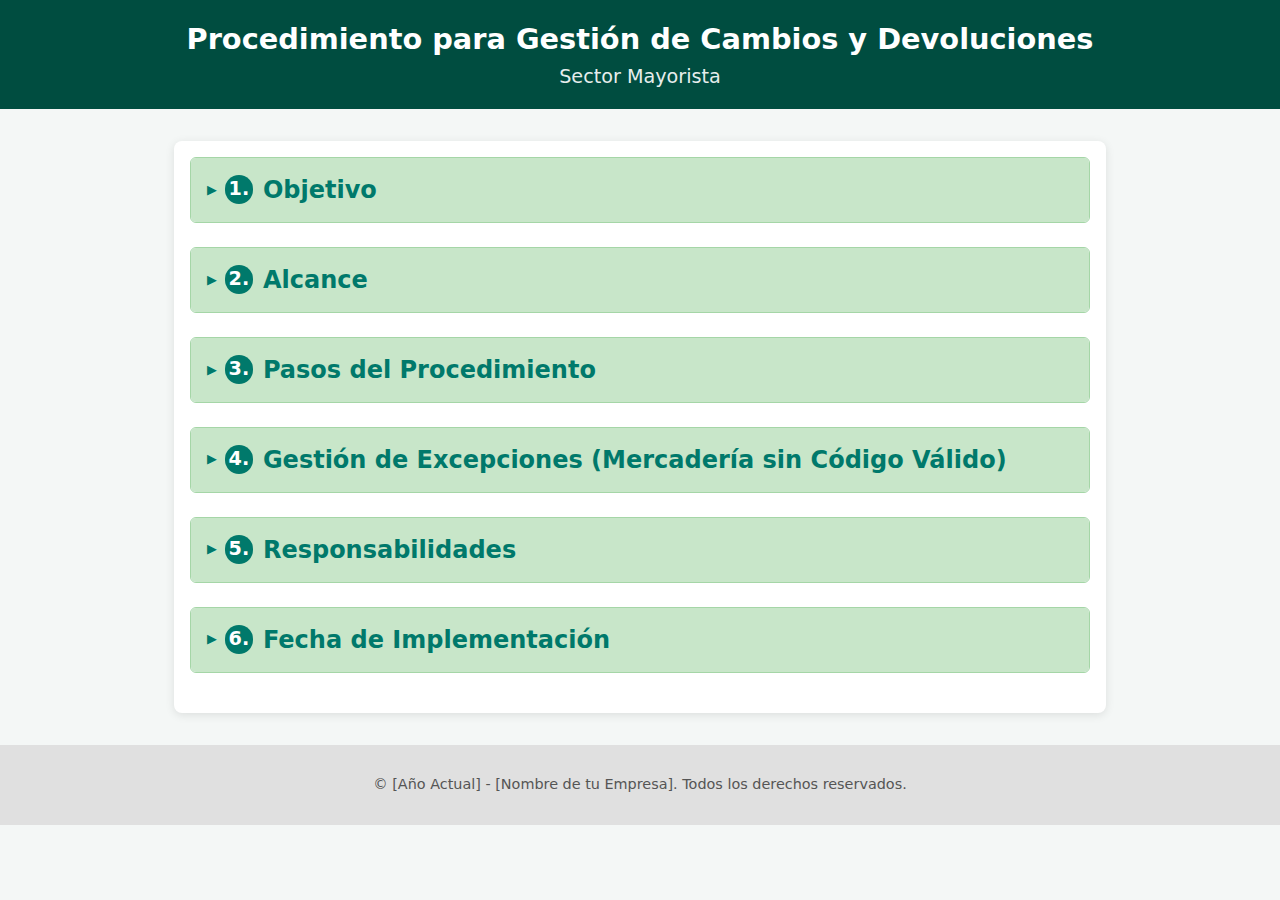
<file: index.html>
<!DOCTYPE html>
<html lang="es">
<head>
    <!-- --- Información sobre la página y enlaces a recursos --- -->
    <meta charset="UTF-8">  <!-- Para que se vean bien los acentos y ñ -->
    <meta name="viewport" content="width=device-width, initial-scale=1.0"> <!-- Para móviles -->
    <title>Procedimiento Interactivo - Cambios y Devoluciones</title> <!-- Título en la pestaña -->

    <!-- --- Enlace al archivo CSS (asegúrate que esté en la misma carpeta) --- -->
    <link rel="stylesheet" href="style.css">

</head>
<body>

    <header class="main-header">
        <h1>Procedimiento para Gestión de Cambios y Devoluciones</h1>
        <h2>Sector Mayorista</h2>
    </header>

    <main class="procedure-container">

        <!-- Sección 1: Objetivo -->
        <section id="objetivo" class="procedure-section">
            <details class="main-section-details">
                <summary>
                    <h2><span class="section-number">1.</span> Objetivo</h2>
                </summary>
                <div class="section-content">
                    <p>Establecer un proceso formal y registrado para la gestión de todos los productos que clientes mayoristas deseen devolver o cambiar, contemplando tanto la recolección por nuestro personal de entregas como la entrega directa por parte del cliente en el depósito, con el fin de asegurar la trazabilidad, optimizar la recepción de mercadería y mantener un control preciso del stock.</p>
                </div>
            </details>
        </section>

        <!-- Sección 2: Alcance -->
        <section id="alcance" class="procedure-section">
             <details class="main-section-details">
                <summary>
                    <h2><span class="section-number">2.</span> Alcance</h2>
                </summary>
                 <div class="section-content">
                    <p>Este procedimiento aplica a todas las solicitudes de cambio o devolución de productos provenientes de clientes del canal mayorista que impliquen el retorno físico de mercadería al depósito central, independientemente del método de retorno (recolección por reparto o entrega directa del cliente).</p>
                </div>
            </details>
        </section>

        <!-- Sección 3: Pasos -->
        <section id="pasos" class="procedure-section">
             <details class="main-section-details">
                <summary>
                    <h2><span class="section-number">3.</span> Pasos del Procedimiento</h2>
                </summary>
                <div class="section-content steps-list">
                    <details class="step-item">
                        <summary><span class="step-number">3.1</span> Inicio del Reclamo por Parte del Cliente</summary>
                        <div class="step-detail">
                            <p>El cliente mayorista que desee realizar un cambio o devolución deberá comunicar su solicitud a su <strong>contacto comercial habitual</strong> (Asesor de Ventas, Supervisor, Mariano Zono, etc.).</p>
                        </div>
                    </details>
                    <details class="step-item">
                        <summary><span class="step-number">3.2</span> Evaluación y Aprobación Interna</summary>
                        <div class="step-detail">
                            <p>El <strong>contacto comercial</strong> recibirá la solicitud y evaluará su procedencia según las políticas comerciales vigentes.</p>
                            <p>Si el reclamo es considerado válido, el contacto comercial solicitará la <strong>aprobación formal</strong> a la persona designada con autoridad para ello (Supervisor de Ventas, Gerente Comercial, u otra figura definida).</p>
                        </div>
                    </details>
                    <details class="step-item">
                         <summary><span class="step-number">3.3</span> Generación de Código de Cambio/Devolución</summary>
                         <div class="step-detail">
                             <p>Una vez obtenida la aprobación interna, el <strong>contacto comercial</strong> (o el área administrativa designada) deberá generar un <strong>Código Único de Cambio/Devolución</strong> a través del sistema de gestión.</p>
                             <p>Este registro deberá contener, como mínimo, la siguiente información:</p>
                             <ul>
                                 <li>Nombre del Cliente.</li>
                                 <li>Fecha de solicitud.</li>
                                 <li>Producto(s) a devolver/cambiar (código y descripción).</li>
                                 <li>Cantidad.</li>
                                 <li>Motivo detallado del cambio/devolución.</li>
                                 <li>Nombre de la persona que aprobó la operación.</li>
                                 <li>Referencia a la factura o remito original (si aplica y es posible).</li>
                             </ul>
                         </div>
                     </details>
                    <details class="step-item">
                        <summary><span class="step-number">3.4</span> Comunicación al Cliente y Definición del Método de Retorno</summary>
                        <div class="step-detail">
                            <p>El <strong>contacto comercial</strong> informará al cliente el <strong>Código Único de Cambio/Devolución</strong> generado.</p>
                            <p>Confirmará con el cliente el método para el retorno físico de la mercadería:</p>
                            <div class="option option-a">
                                <p><strong>Opción A: Recolección por Reparto:</strong> Se le indicará al cliente que prepare la mercadería para ser retirada por el personal de entregas en la próxima visita programada.</p>
                            </div>
                            <div class="option option-b">
                                <p><strong>Opción B: Entrega Directa en Depósito:</strong> Se le indicará al cliente que puede llevar la mercadería directamente al depósito y que deberá presentar el código en recepción.</p>
                            </div>
                        </div>
                    </details>
                    <details class="step-item">
                        <summary><span class="step-number">3.5</span> Coordinación Interna según Método de Retorno</summary>
                         <div class="step-detail">
                            <div class="option option-a">
                                <p><strong>Si es Opción A (Recolección por Reparto):</strong></p>
                                <ul>
                                    <li>El <strong>contacto comercial</strong> notificará al área de <strong>Logística/Despacho</strong> sobre la recolección pendiente (cliente, dirección, código, producto).</li>
                                    <li><strong>Logística/Despacho</strong> incluirá la instrucción de recolección y el código en la hoja de ruta del chofer correspondiente.</li>
                                </ul>
                            </div>
                             <div class="option option-b">
                                <p><strong>Si es Opción B (Entrega Directa en Depósito):</strong></p>
                                <ul>
                                    <li>El <strong>contacto comercial</strong> notificará al <strong>Depósito (Recepción - Pablo)</strong> que el cliente X entregará directamente la mercadería asociada al código Y.</li>
                                </ul>
                            </div>
                        </div>
                    </details>
                    <details class="step-item">
                        <summary><span class="step-number">3.6</span> Ejecución del Retorno Físico</summary>
                         <div class="step-detail">
                             <div class="option option-a">
                                <p><strong>Si es Opción A (Recolección por Reparto):</strong></p>
                                <ul>
                                    <li>El <strong>Cliente</strong> prepara la mercadería.</li>
                                    <li>El <strong>Personal de Entrega (Chofer)</strong> verifica la instrucción y código en su hoja de ruta, recoge únicamente la mercadería autorizada, lo anota y la transporta de regreso al depósito.</li>
                                </ul>
                            </div>
                             <div class="option option-b">
                                <p><strong>Si es Opción B (Entrega Directa en Depósito):</strong></p>
                                <ul>
                                    <li>El <strong>Cliente</strong> se presenta en la recepción del depósito con la mercadería y el Código Único.</li>
                                </ul>
                            </div>
                        </div>
                    </details>
                    <details class="step-item">
                        <summary><span class="step-number">3.7</span> Recepción en Depósito</summary>
                        <div class="step-detail">
                            <p>El personal de <strong>Recepción de Depósito</strong> recibe la mercadería (sea del chofer o directamente del cliente).</p>
                            <ul>
                                <li>Exige y verifica el <strong>Código Único</strong> en el sistema (existencia, estado pendiente, correspondencia con cliente/producto).</li>
                                <li>Contrasta los productos y cantidades físicas con lo registrado bajo ese código.</li>
                                <li>Realiza la inspección de calidad/estado de la mercadería devuelta.</li>
                                <li>Registra la recepción efectiva en el sistema, actualizando el estado del Código de Cambio/Devolución y ajustando el stock correspondiente.</li>
                            </ul>
                        </div>
                    </details>
                    <details class="step-item">
                        <summary><span class="step-number">3.8</span> Procesamiento Final</summary>
                        <div class="step-detail">
                            <p>Según corresponda (y una vez verificada la mercadería recibida en depósito), se procederá con el envío del producto de reemplazo o la emisión de la nota de crédito correspondiente, cerrando el ciclo del reclamo en el sistema.</p>
                        </div>
                    </details>
                </div>
            </details>
        </section>

        <!-- Sección 4: Excepciones -->
        <section id="excepciones" class="procedure-section">
             <details class="main-section-details">
                 <summary>
                    <h2><span class="section-number">4.</span> Gestión de Excepciones (Mercadería sin Código Válido)</h2>
                 </summary>
                 <div class="section-content exceptions-list">
                     <details class="step-item">
                         <summary>
                             <span class="exception-number">4.1</span> Intento de Entrega por Cliente sin Código
                         </summary>
                         <div class="step-detail">
                             <p>Si un cliente llega a depósito sin código o con uno inválido, Recepción <strong class="important-note">NO aceptará</strong> la mercadería e indicará al cliente que contacte a su vendedor para obtener/validar el código.</p>
                         </div>
                     </details>
                     <details class="step-item">
                         <summary>
                             <span class="exception-number">4.2</span> Intento de Entrega por Chofer sin Código
                         </summary>
                         <div class="step-detail">
                            <p>Si un cliente entrega mercadería al chofer sin que este tenga instrucción/código en su hoja de ruta, el chofer <strong class="important-note">NO DEBE aceptarla</strong> y debe reportar el intento. Si por error la aceptara y llegara a depósito sin código, Recepción <strong class="important-note">NO la procesará</strong> y notificará a Ventas para regularizar.</p>
                         </div>
                     </details>
                     <details class="step-item">
                          <summary>
                             <span class="exception-number">4.3</span> Mercadería encontrada en Depósito sin Identificación
                          </summary>
                         <div class="step-detail">
                             <p>Si aparece mercadería devuelta sin código ni origen claro, se debe investigar con Ventas y Logística para intentar identificarla y regularizarla. <strong class="important-note">No debe ingresar a stock sin registro</strong>.</p>
                         </div>
                     </details>
                 </div>
            </details>
        </section>

        <!-- Sección 5: Responsabilidades -->
        <section id="responsabilidades" class="procedure-section">
            <details class="main-section-details">
                <summary>
                    <h2><span class="section-number">5.</span> Responsabilidades</h2>
                </summary>
                <div class="section-content responsibilities-list">
                    <details class="step-item">
                        <summary>
                            <span class="responsibility-role">Cliente Mayorista</span>
                        </summary>
                        <div class="step-detail">
                            <p>Iniciar reclamo formalmente, acordar método de retorno, preparar/entregar mercadería con el código.</p>
                        </div>
                    </details>
                    <details class="step-item">
                        <summary>
                            <span class="responsibility-role">Contacto Comercial (Ventas)</span>
                        </summary>
                        <div class="step-detail">
                            <p>Recibir solicitud, evaluar, buscar aprobación, generar código, confirmar método de retorno con cliente, notificar a Logística (si aplica) y Depósito.</p>
                        </div>
                    </details>
                    <details class="step-item">
                        <summary>
                            <span class="responsibility-role">Aprobador (Supervisor/Gerente)</span>
                        </summary>
                        <div class="step-detail">
                            <p>Autorizar formalmente los cambios/devoluciones.</p>
                        </div>
                    </details>
                    <details class="step-item">
                        <summary>
                            <span class="responsibility-role">Logística/Despacho</span>
                        </summary>
                        <div class="step-detail">
                            <p>(Si aplica recolección) Incluir instrucción y código en hoja de ruta, informar al chofer.</p>
                        </div>
                    </details>
                    <details class="step-item">
                        <summary>
                            <span class="responsibility-role">Personal de Entrega (Chofer)</span>
                        </summary>
                        <div class="step-detail">
                            <p>(Si aplica recolección) Verificar hoja de ruta, recolectar sólo lo autorizado con código, entregar en depósito con código, no aceptar retiros no autorizados y reportar.</p>
                        </div>
                    </details>
                    <details class="step-item">
                        <summary>
                            <span class="responsibility-role">Depósito (Recepción - Pablo)</span>
                        </summary>
                        <div class="step-detail">
                            <p>Recibir mercadería (chofer/cliente), exigir y verificar código, contrastar físico vs sistema, inspeccionar estado, registrar recepción en sistema, ajustar stock, gestionar excepciones sin código.</p>
                        </div>
                    </details>
                </div>
            </details>
        </section>

        <!-- Sección 6: Implementación -->
        <section id="implementacion" class="procedure-section">
            <details class="main-section-details">
                <summary>
                     <h2><span class="section-number">6.</span> Fecha de Implementación</h2>
                </summary>
                <div class="section-content">
                    <p>A partir del <strong>[Fecha de Inicio - Ej: 1 de Mayo de 2025]</strong>.</p>
                    <p><em>(Fecha actual: Domingo, 20 de Abril de 2025. Ajustar si es necesario.)</em></p>
                </div>
            </details>
        </section>

    </main>

    <footer class="main-footer">
        <p>&copy; [Año Actual] - [Nombre de tu Empresa]. Todos los derechos reservados.</p>
        <!-- Reemplaza [Año Actual] y [Nombre de tu Empresa] -->
    </footer>

</body>
</html>
</file>
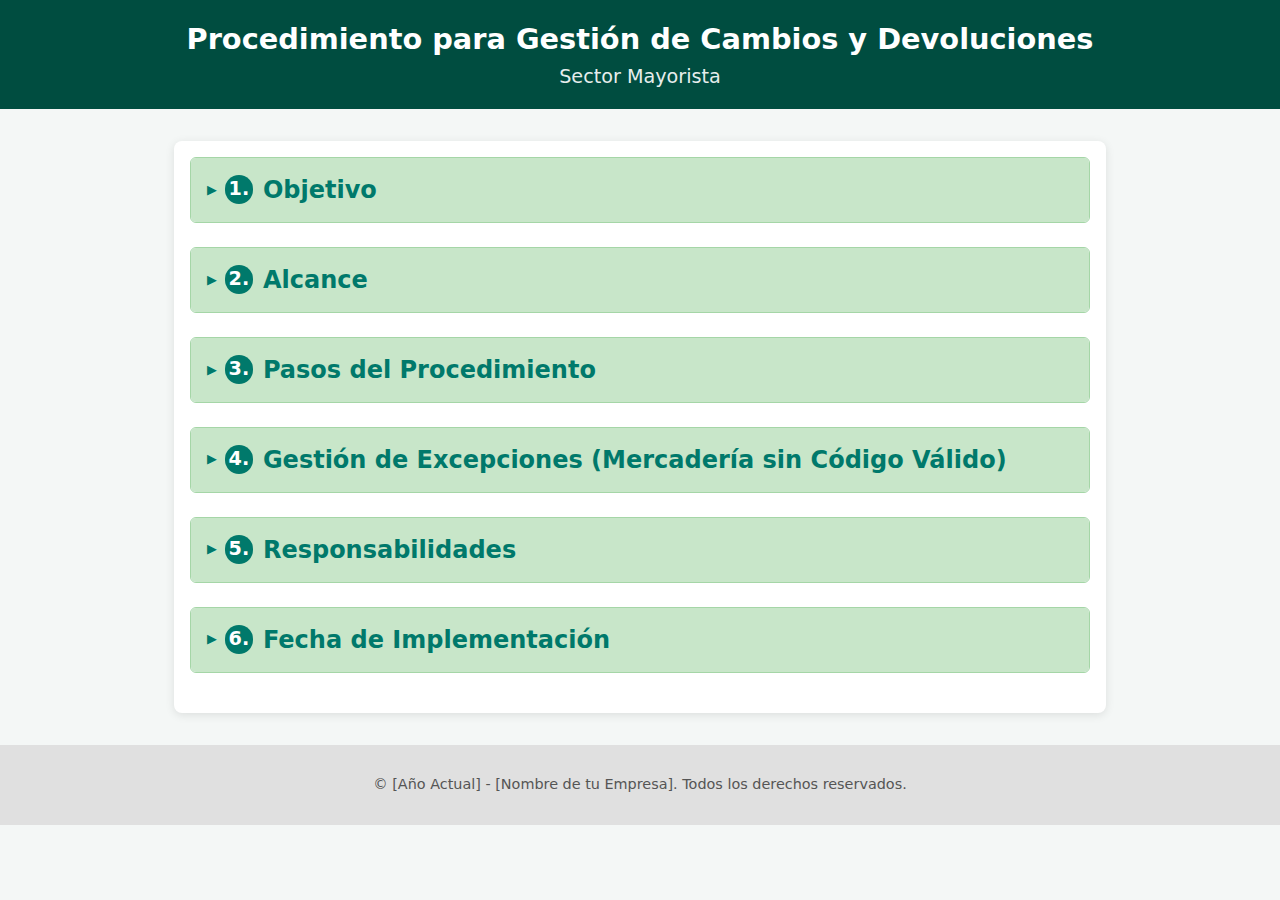
<file: ProcedimientoInteractivo.html>
<!DOCTYPE html>
<html lang="es">
<head>
    <!-- --- Información sobre la página y enlaces a recursos --- -->
    <meta charset="UTF-8">  <!-- Para que se vean bien los acentos y ñ -->
    <meta name="viewport" content="width=device-width, initial-scale=1.0"> <!-- Para móviles -->
    <title>Procedimiento Interactivo - Cambios y Devoluciones</title> <!-- Título en la pestaña -->

    <!-- --- Enlace al archivo CSS (asegúrate que esté en la misma carpeta) --- -->
    <link rel="stylesheet" href="style.css">

</head>
<body>

    <header class="main-header">
        <h1>Procedimiento para Gestión de Cambios y Devoluciones</h1>
        <h2>Sector Mayorista</h2>
    </header>

    <main class="procedure-container">

        <!-- Sección 1: Objetivo -->
        <section id="objetivo" class="procedure-section">
            <details class="main-section-details">
                <summary>
                    <h2><span class="section-number">1.</span> Objetivo</h2>
                </summary>
                <div class="section-content">
                    <p>Establecer un proceso formal y registrado para la gestión de todos los productos que clientes mayoristas deseen devolver o cambiar, contemplando tanto la recolección por nuestro personal de entregas como la entrega directa por parte del cliente en el depósito, con el fin de asegurar la trazabilidad, optimizar la recepción de mercadería y mantener un control preciso del stock.</p>
                </div>
            </details>
        </section>

        <!-- Sección 2: Alcance -->
        <section id="alcance" class="procedure-section">
             <details class="main-section-details">
                <summary>
                    <h2><span class="section-number">2.</span> Alcance</h2>
                </summary>
                 <div class="section-content">
                    <p>Este procedimiento aplica a todas las solicitudes de cambio o devolución de productos provenientes de clientes del canal mayorista que impliquen el retorno físico de mercadería al depósito central, independientemente del método de retorno (recolección por reparto o entrega directa del cliente).</p>
                </div>
            </details>
        </section>

        <!-- Sección 3: Pasos -->
        <section id="pasos" class="procedure-section">
             <details class="main-section-details">
                <summary>
                    <h2><span class="section-number">3.</span> Pasos del Procedimiento</h2>
                </summary>
                <div class="section-content steps-list">
                    <details class="step-item">
                        <summary><span class="step-number">3.1</span> Inicio del Reclamo por Parte del Cliente</summary>
                        <div class="step-detail">
                            <p>El cliente mayorista que desee realizar un cambio o devolución deberá comunicar su solicitud a su <strong>contacto comercial habitual</strong> (Asesor de Ventas, Supervisor, Mariano Zono, etc.).</p>
                        </div>
                    </details>
                    <details class="step-item">
                        <summary><span class="step-number">3.2</span> Evaluación y Aprobación Interna</summary>
                        <div class="step-detail">
                            <p>El <strong>contacto comercial</strong> recibirá la solicitud y evaluará su procedencia según las políticas comerciales vigentes.</p>
                            <p>Si el reclamo es considerado válido, el contacto comercial solicitará la <strong>aprobación formal</strong> a la persona designada con autoridad para ello (Supervisor de Ventas, Gerente Comercial, u otra figura definida).</p>
                        </div>
                    </details>
                    <details class="step-item">
                         <summary><span class="step-number">3.3</span> Generación de Código de Cambio/Devolución</summary>
                         <div class="step-detail">
                             <p>Una vez obtenida la aprobación interna, el <strong>contacto comercial</strong> (o el área administrativa designada) deberá generar un <strong>Código Único de Cambio/Devolución</strong> a través del sistema de gestión.</p>
                             <p>Este registro deberá contener, como mínimo, la siguiente información:</p>
                             <ul>
                                 <li>Nombre del Cliente.</li>
                                 <li>Fecha de solicitud.</li>
                                 <li>Producto(s) a devolver/cambiar (código y descripción).</li>
                                 <li>Cantidad.</li>
                                 <li>Motivo detallado del cambio/devolución.</li>
                                 <li>Nombre de la persona que aprobó la operación.</li>
                                 <li>Referencia a la factura o remito original (si aplica y es posible).</li>
                             </ul>
                         </div>
                     </details>
                    <details class="step-item">
                        <summary><span class="step-number">3.4</span> Comunicación al Cliente y Definición del Método de Retorno</summary>
                        <div class="step-detail">
                            <p>El <strong>contacto comercial</strong> informará al cliente el <strong>Código Único de Cambio/Devolución</strong> generado.</p>
                            <p>Confirmará con el cliente el método para el retorno físico de la mercadería:</p>
                            <div class="option option-a">
                                <p><strong>Opción A: Recolección por Reparto:</strong> Se le indicará al cliente que prepare la mercadería para ser retirada por el personal de entregas en la próxima visita programada.</p>
                            </div>
                            <div class="option option-b">
                                <p><strong>Opción B: Entrega Directa en Depósito:</strong> Se le indicará al cliente que puede llevar la mercadería directamente al depósito y que deberá presentar el código en recepción.</p>
                            </div>
                        </div>
                    </details>
                    <details class="step-item">
                        <summary><span class="step-number">3.5</span> Coordinación Interna según Método de Retorno</summary>
                         <div class="step-detail">
                            <div class="option option-a">
                                <p><strong>Si es Opción A (Recolección por Reparto):</strong></p>
                                <ul>
                                    <li>El <strong>contacto comercial</strong> notificará al área de <strong>Logística/Despacho</strong> sobre la recolección pendiente (cliente, dirección, código, producto).</li>
                                    <li><strong>Logística/Despacho</strong> incluirá la instrucción de recolección y el código en la hoja de ruta del chofer correspondiente.</li>
                                </ul>
                            </div>
                             <div class="option option-b">
                                <p><strong>Si es Opción B (Entrega Directa en Depósito):</strong></p>
                                <ul>
                                    <li>El <strong>contacto comercial</strong> notificará al <strong>Depósito (Recepción - Pablo)</strong> que el cliente X entregará directamente la mercadería asociada al código Y.</li>
                                </ul>
                            </div>
                        </div>
                    </details>
                    <details class="step-item">
                        <summary><span class="step-number">3.6</span> Ejecución del Retorno Físico</summary>
                         <div class="step-detail">
                             <div class="option option-a">
                                <p><strong>Si es Opción A (Recolección por Reparto):</strong></p>
                                <ul>
                                    <li>El <strong>Cliente</strong> prepara la mercadería.</li>
                                    <li>El <strong>Personal de Entrega (Chofer)</strong> verifica la instrucción y código en su hoja de ruta, recoge únicamente la mercadería autorizada, lo anota y la transporta de regreso al depósito.</li>
                                </ul>
                            </div>
                             <div class="option option-b">
                                <p><strong>Si es Opción B (Entrega Directa en Depósito):</strong></p>
                                <ul>
                                    <li>El <strong>Cliente</strong> se presenta en la recepción del depósito con la mercadería y el Código Único.</li>
                                </ul>
                            </div>
                        </div>
                    </details>
                    <details class="step-item">
                        <summary><span class="step-number">3.7</span> Recepción en Depósito</summary>
                        <div class="step-detail">
                            <p>El personal de <strong>Recepción de Depósito</strong> recibe la mercadería (sea del chofer o directamente del cliente).</p>
                            <ul>
                                <li>Exige y verifica el <strong>Código Único</strong> en el sistema (existencia, estado pendiente, correspondencia con cliente/producto).</li>
                                <li>Contrasta los productos y cantidades físicas con lo registrado bajo ese código.</li>
                                <li>Realiza la inspección de calidad/estado de la mercadería devuelta.</li>
                                <li>Registra la recepción efectiva en el sistema, actualizando el estado del Código de Cambio/Devolución y ajustando el stock correspondiente.</li>
                            </ul>
                        </div>
                    </details>
                    <details class="step-item">
                        <summary><span class="step-number">3.8</span> Procesamiento Final</summary>
                        <div class="step-detail">
                            <p>Según corresponda (y una vez verificada la mercadería recibida en depósito), se procederá con el envío del producto de reemplazo o la emisión de la nota de crédito correspondiente, cerrando el ciclo del reclamo en el sistema.</p>
                        </div>
                    </details>
                </div>
            </details>
        </section>

        <!-- Sección 4: Excepciones -->
        <section id="excepciones" class="procedure-section">
             <details class="main-section-details">
                 <summary>
                    <h2><span class="section-number">4.</span> Gestión de Excepciones (Mercadería sin Código Válido)</h2>
                 </summary>
                 <div class="section-content exceptions-list">
                     <details class="step-item">
                         <summary>
                             <span class="exception-number">4.1</span> Intento de Entrega por Cliente sin Código
                         </summary>
                         <div class="step-detail">
                             <p>Si un cliente llega a depósito sin código o con uno inválido, Recepción <strong class="important-note">NO aceptará</strong> la mercadería e indicará al cliente que contacte a su vendedor para obtener/validar el código.</p>
                         </div>
                     </details>
                     <details class="step-item">
                         <summary>
                             <span class="exception-number">4.2</span> Intento de Entrega por Chofer sin Código
                         </summary>
                         <div class="step-detail">
                            <p>Si un cliente entrega mercadería al chofer sin que este tenga instrucción/código en su hoja de ruta, el chofer <strong class="important-note">NO DEBE aceptarla</strong> y debe reportar el intento. Si por error la aceptara y llegara a depósito sin código, Recepción <strong class="important-note">NO la procesará</strong> y notificará a Ventas para regularizar.</p>
                         </div>
                     </details>
                     <details class="step-item">
                          <summary>
                             <span class="exception-number">4.3</span> Mercadería encontrada en Depósito sin Identificación
                          </summary>
                         <div class="step-detail">
                             <p>Si aparece mercadería devuelta sin código ni origen claro, se debe investigar con Ventas y Logística para intentar identificarla y regularizarla. <strong class="important-note">No debe ingresar a stock sin registro</strong>.</p>
                         </div>
                     </details>
                 </div>
            </details>
        </section>

        <!-- Sección 5: Responsabilidades -->
        <section id="responsabilidades" class="procedure-section">
            <details class="main-section-details">
                <summary>
                    <h2><span class="section-number">5.</span> Responsabilidades</h2>
                </summary>
                <div class="section-content responsibilities-list">
                    <details class="step-item">
                        <summary>
                            <span class="responsibility-role">Cliente Mayorista</span>
                        </summary>
                        <div class="step-detail">
                            <p>Iniciar reclamo formalmente, acordar método de retorno, preparar/entregar mercadería con el código.</p>
                        </div>
                    </details>
                    <details class="step-item">
                        <summary>
                            <span class="responsibility-role">Contacto Comercial (Ventas)</span>
                        </summary>
                        <div class="step-detail">
                            <p>Recibir solicitud, evaluar, buscar aprobación, generar código, confirmar método de retorno con cliente, notificar a Logística (si aplica) y Depósito.</p>
                        </div>
                    </details>
                    <details class="step-item">
                        <summary>
                            <span class="responsibility-role">Aprobador (Supervisor/Gerente)</span>
                        </summary>
                        <div class="step-detail">
                            <p>Autorizar formalmente los cambios/devoluciones.</p>
                        </div>
                    </details>
                    <details class="step-item">
                        <summary>
                            <span class="responsibility-role">Logística/Despacho</span>
                        </summary>
                        <div class="step-detail">
                            <p>(Si aplica recolección) Incluir instrucción y código en hoja de ruta, informar al chofer.</p>
                        </div>
                    </details>
                    <details class="step-item">
                        <summary>
                            <span class="responsibility-role">Personal de Entrega (Chofer)</span>
                        </summary>
                        <div class="step-detail">
                            <p>(Si aplica recolección) Verificar hoja de ruta, recolectar sólo lo autorizado con código, entregar en depósito con código, no aceptar retiros no autorizados y reportar.</p>
                        </div>
                    </details>
                    <details class="step-item">
                        <summary>
                            <span class="responsibility-role">Depósito (Recepción - Pablo)</span>
                        </summary>
                        <div class="step-detail">
                            <p>Recibir mercadería (chofer/cliente), exigir y verificar código, contrastar físico vs sistema, inspeccionar estado, registrar recepción en sistema, ajustar stock, gestionar excepciones sin código.</p>
                        </div>
                    </details>
                </div>
            </details>
        </section>

        <!-- Sección 6: Implementación -->
        <section id="implementacion" class="procedure-section">
            <details class="main-section-details">
                <summary>
                     <h2><span class="section-number">6.</span> Fecha de Implementación</h2>
                </summary>
                <div class="section-content">
                    <p>A partir del <strong>[Fecha de Inicio - Ej: 1 de Mayo de 2025]</strong>.</p>
                    <p><em>(Fecha actual: Domingo, 20 de Abril de 2025. Ajustar si es necesario.)</em></p>
                </div>
            </details>
        </section>

    </main>

    <footer class="main-footer">
        <p>&copy; [Año Actual] - [Nombre de tu Empresa]. Todos los derechos reservados.</p>
        <!-- Reemplaza [Año Actual] y [Nombre de tu Empresa] -->
    </footer>

</body>
</html>
</file>
<file: style.css>
/* --- style.css --- */

/* --- Definición de Variables CSS --- */
:root {
    /* Tema Claro (Default) */
    --bg-color: #f4f7f6;
    --text-color: #333;
    --container-bg: #fff;
    --container-shadow: rgba(0, 0, 0, 0.1);
    --header-bg: #004d40; /* Verde oscuro */
    --header-text: #fff;
    --footer-bg: #e0e0e0;
    --footer-text: #555;

    --section-border: #e0e0e0;
    --section-title-color: #00796b; /* Verde medio */
    --section-number-bg: #00796b;
    --section-number-text: white;

    --details-main-border: #a5d6a7; /* Borde verde */
    --details-main-bg: #f0f8f7; /* Fondo verde muy pálido */
    --details-main-summary-bg: #c8e6c9; /* Verde claro */
    --details-main-summary-hover-bg: #b2dfdb; /* Verde más claro */
    --details-main-summary-open-bg: #b2dfdb;
    --details-main-summary-open-border: #a5d6a7;
    --details-main-arrow-color: #00796b;
    --details-main-content-bg: #ffffff;
    --details-main-content-border: #a5d6a7;

    --details-step-border: #b2dfdb; /* Borde verde más claro */
    --details-step-bg: #f8fdfd;
    --details-step-summary-bg: #e0f2f1; /* Fondo verde muy claro */
    --details-step-summary-hover-bg: #c8e6c9;
    --details-step-summary-open-bg: #c8e6c9;
    --details-step-summary-open-border: #b2dfdb;
    --details-step-summary-text: #004d40;
    --details-step-arrow-color: #00796b;
    --details-step-content-bg: #ffffff;
    --details-step-content-border: #b2dfdb;

    --step-number-bg: #80cbc4;
    --step-number-text: #004d40;
    --exception-number-bg: #ffcc80; /* Naranja claro */
    --exception-number-text: #e65100; /* Naranja oscuro */
    --responsibility-role-color: #004d40; /* Heredado de summary text */

    --option-a-bg: #e8f5e9;
    --option-b-bg: #e0f2f1;
    --option-border: #a5d6a7;

    --important-note-color: #d84315; /* Naranja/Rojo oscuro */
    --link-color: #00796b; /* Para futuros enlaces */
}

/* --- Definición del Tema Oscuro --- */
body.theme-dark {
    --bg-color: #212121; /* Fondo oscuro */
    --text-color: #e0e0e0; /* Texto claro */
    --container-bg: #303030; /* Contenedor poco más claro */
    --container-shadow: rgba(0, 0, 0, 0.4);
    --header-bg: #1a1a1a; /* Cabecera muy oscura */
    --header-text: #00e676; /* Texto cabecera verde brillante */
    --footer-bg: #1a1a1a;
    --footer-text: #bdbdbd; /* Texto footer gris claro */

    --section-border: #424242; /* Bordes oscuros */
    --section-title-color: #4db6ac; /* Verde azulado claro */
    --section-number-bg: #4db6ac;
    --section-number-text: #1a1a1a; /* Texto número oscuro */

    --details-main-border: #424242;
    --details-main-bg: #3a3a3a;
    --details-main-summary-bg: #424242; /* Gris oscuro */
    --details-main-summary-hover-bg: #4f4f4f;
    --details-main-summary-open-bg: #4f4f4f;
    --details-main-summary-open-border: #5e5e5e;
    --details-main-arrow-color: #4db6ac;
    --details-main-content-bg: #303030; /* Mismo que container */
    --details-main-content-border: #424242;

    --details-step-border: #4f4f4f;
    --details-step-bg: #424242;
    --details-step-summary-bg: #4f4f4f; /* Gris más oscuro */
    --details-step-summary-hover-bg: #5e5e5e;
    --details-step-summary-open-bg: #5e5e5e;
    --details-step-summary-open-border: #6f6f6f;
    --details-step-summary-text: #c5e1a5; /* Verde lima claro */
    --details-step-arrow-color: #4db6ac;
    --details-step-content-bg: #3a3a3a;
    --details-step-content-border: #4f4f4f;

    --step-number-bg: #26a69a; /* Verde azulado */
    --step-number-text: #1a1a1a;
    --exception-number-bg: #ffa726; /* Naranja */
    --exception-number-text: #1a1a1a;
    --responsibility-role-color: #c5e1a5;

    --option-a-bg: #4a5c4d; /* Verde oscuro apagado */
    --option-b-bg: #42504f; /* Verde azulado oscuro apagado */
    --option-border: #5e5e5e;

    --important-note-color: #ff8a65; /* Naranja claro */
    --link-color: #80cbc4;
}


/* --- Estilos Generales (Usando Variables) --- */
body {
    font-family: system-ui, -apple-system, BlinkMacSystemFont, 'Segoe UI', Roboto, Oxygen, Ubuntu, Cantarell, 'Open Sans', 'Helvetica Neue', sans-serif;
    line-height: 1.6;
    margin: 0;
    padding: 0;
    background-color: var(--bg-color);
    color: var(--text-color);
    transition: background-color 0.3s ease, color 0.3s ease; /* Transición suave */
}

.main-header, .main-footer {
    text-align: center;
    padding: 1em;
    background-color: var(--header-bg);
    color: var(--header-text);
}
/* Estilos específicos para h1/h2 en header si quieres diferenciarlos */
.main-header h1 { margin: 0; font-size: 1.8em; }
.main-header h2 { margin: 0; font-size: 1.2em; font-weight: normal; opacity: 0.9; }


.procedure-container {
    max-width: 900px;
    margin: 2em auto;
    padding: 1em;
    background-color: var(--container-bg);
    border-radius: 8px;
    box-shadow: 0 2px 10px var(--container-shadow);
}

/* --- Estilos Base para Secciones --- */
.procedure-section {
    margin-bottom: 0;
    padding-bottom: 0;
    border-bottom: none;
}

/* --- Estilos para Secciones Principales Colapsables (Usando Variables) --- */
.main-section-details {
    border: 1px solid var(--details-main-border);
    border-radius: 6px;
    background-color: var(--details-main-bg);
    margin-bottom: 1.5em;
}

.main-section-details > summary {
    padding: 0.8em 1em;
    cursor: pointer;
    background-color: var(--details-main-summary-bg);
    border-radius: 5px;
    list-style: none;
    display: flex;
    align-items: center;
    transition: background-color 0.2s ease;
}
.main-section-details > summary:hover {
    background-color: var(--details-main-summary-hover-bg);
}

.main-section-details[open] > summary {
     border-bottom: 1px solid var(--details-main-summary-open-border);
     background-color: var(--details-main-summary-open-bg);
     border-bottom-left-radius: 0;
     border-bottom-right-radius: 0;
}

.main-section-details > summary h2 {
    margin: 0;
    flex-grow: 1;
    font-size: 1.5em;
    color: var(--section-title-color); /* Usa variable */
    display: flex;
    align-items: center;
}

.section-number {
    background-color: var(--section-number-bg);
    color: var(--section-number-text);
    border-radius: 50%;
    width: 1.5em;
    height: 1.5em;
    display: inline-flex;
    justify-content: center;
    align-items: center;
    font-size: 0.8em;
    font-weight: bold;
    margin-right: 0.5em;
    flex-shrink: 0;
}

.main-section-details > summary::before {
    content: '▶';
    font-size: 0.8em;
    margin-right: 0.6em;
    transition: transform 0.2s ease-in-out;
    color: var(--details-main-arrow-color);
    flex-shrink: 0;
}

.main-section-details[open] > summary::before {
    transform: rotate(90deg);
}

.main-section-details > .section-content {
    padding: 1em 1em 1em 2.5em;
    background-color: var(--details-main-content-bg);
    border-top: 1px solid var(--details-main-content-border);
    border-radius: 0 0 5px 5px;
}

/* --- Estilos para la lista DENTRO de Sección 3 y 4 (Pasos y Excepciones) --- */
.steps-list,
.exceptions-list,
.responsibilities-list { /* Incluimos responsibilities aquí */
     padding-left: 0;
     padding-top: 0.5em;
}

/* --- Estilos para los <details> internos (Pasos 3.x, Excepciones 4.x, Responsabilidades 5.x) (Usando Variables) --- */
.step-item {
    margin-bottom: 1em;
    border: 1px solid var(--details-step-border);
    border-radius: 6px;
    background-color: var(--details-step-bg);
}
.step-item:last-child {
    margin-bottom: 0;
}

.step-item > summary {
    font-weight: bold;
    padding: 0.8em 1em;
    cursor: pointer;
    background-color: var(--details-step-summary-bg);
    border-radius: 5px;
    list-style: none;
    display: flex;
    align-items: center;
    transition: background-color 0.2s ease;
    color: var(--details-step-summary-text);
}
.step-item > summary:hover {
    background-color: var(--details-step-summary-hover-bg);
}

.step-item[open] > summary {
     border-bottom: 1px solid var(--details-step-summary-open-border);
     background-color: var(--details-step-summary-open-bg);
     border-bottom-left-radius: 0;
     border-bottom-right-radius: 0;
}

.step-item > summary::before {
    content: '▶';
    font-size: 0.8em;
    margin-right: 0.6em;
    transition: transform 0.2s ease-in-out;
    color: var(--details-step-arrow-color);
    flex-shrink: 0;
}

.step-item[open] > summary::before {
    transform: rotate(90deg);
}

/* Número del paso (3.1, 3.2...) */
.step-number {
    font-size: 0.9em;
    font-weight: normal;
    background-color: var(--step-number-bg);
    color: var(--step-number-text);
    padding: 0.2em 0.5em;
    border-radius: 4px;
    margin-right: 0.7em;
    flex-shrink: 0;
    display: inline-block;
    vertical-align: middle;
}

/* Número de excepción (4.1, 4.2...) */
.exception-number {
    font-size: 0.9em;
    font-weight: normal;
    background-color: var(--exception-number-bg);
    color: var(--exception-number-text);
    padding: 0.2em 0.5em;
    border-radius: 4px;
    margin-right: 0.7em;
    flex-shrink: 0;
    display: inline-block;
    vertical-align: middle;
}

/* Estilo para el texto del rol dentro del summary de la sección 5 */
.responsibility-role {
    /* Hereda color de .step-item > summary */
    flex-grow: 1;
}

/* Contenido del item interno */
.step-detail {
    padding: 1em 1.5em 1em 1.5em;
    border-top: 1px solid var(--details-step-content-border);
    background-color: var(--details-step-content-bg);
    border-radius: 0 0 5px 5px;
}
.step-detail ul { margin-top: 0.5em; margin-bottom: 0.5em; padding-left: 25px; }
.step-detail li { margin-bottom: 0.3em; }
.step-detail p { margin: 0 0 0.5em 0; }
.step-detail p:last-child { margin-bottom: 0; }


/* Opciones A/B dentro de pasos */
.option {
    margin-top: 0.8em;
    padding: 0.8em;
    border-radius: 4px;
    border: 1px dashed var(--option-border);
}
.option-a { background-color: var(--option-a-bg); }
.option-b { background-color: var(--option-b-bg); }
.option p { margin: 0; }

/* Texto resaltado en excepciones */
.important-note {
    color: var(--important-note-color);
    font-weight: bold;
}

/* --- Footer --- */
.main-footer {
    margin-top: 2em;
    padding: 1em;
    font-size: 0.9em;
    background-color: var(--footer-bg);
    color: var(--footer-text);
    text-align: center;
}

/* --- Estilos para el selector de tema --- */
.theme-selector {
    padding: 0.5em 1em;
    margin-bottom: 1em;
    text-align: center; /* Centrar los botones */
    background-color: var(--container-bg); /* Fondo igual al contenedor */
    border-bottom: 1px solid var(--section-border); /* Línea separadora */
}
.theme-selector button {
    cursor: pointer;
    padding: 0.5em 1em;
    margin: 0 0.5em;
    border: 1px solid var(--details-main-border);
    border-radius: 4px;
    background-color: var(--details-main-bg);
    color: var(--text-color);
    font-weight: bold;
    transition: background-color 0.2s ease;
}
.theme-selector button:hover {
    background-color: var(--details-main-summary-hover-bg);
}
.theme-selector button.active { /* Estilo para el botón del tema activo */
    background-color: var(--section-number-bg);
    color: var(--section-number-text);
    border-color: var(--section-number-bg);
}
</file>
